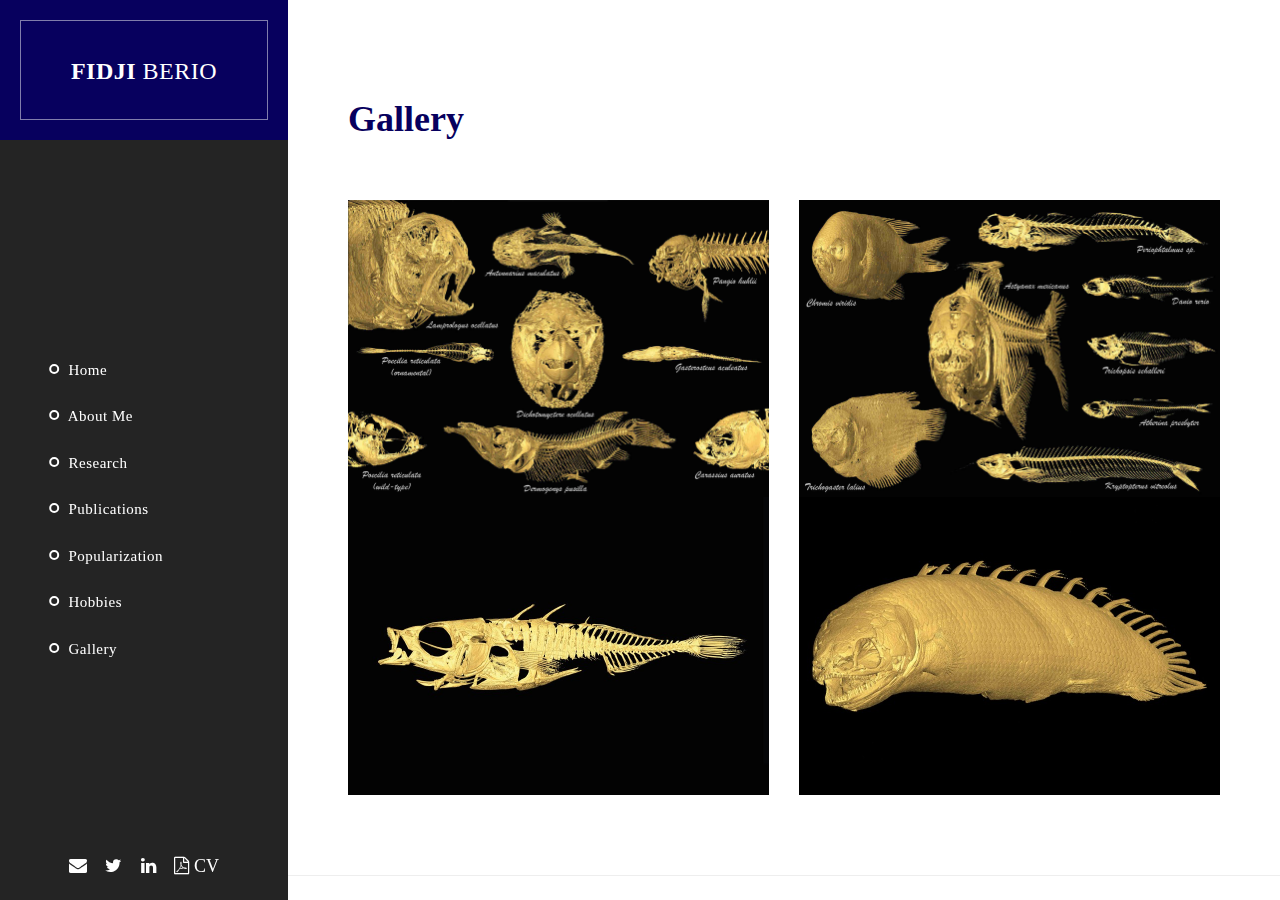
<file: gallery.html>
<!DOCTYPE html>
<html lang="en">

<head>
    <meta charset="utf-8">
    <meta http-equiv="X-UA-Compatible" content="IE=edge">
    <title>Fidji Berio</title>
    <meta name="author" content="Fidji Berio">
    <meta name="description" content="Fidji Berio | Homepage">
    <meta name="keywords" content="Fidji Berio,Fidji,Berio,PhD,Doctorat,Thèse,Thesis,France,French,Shark">
    <meta name="viewport" content="width=device-width, initial-scale=1">
    <link rel="apple-touch-icon" href="apple-touch-icon.png">

    <meta name="robots" content="index, follow">
    <meta name="revisit-after" content="7 days" />

    <link rel="stylesheet" href="css/bootstrap.min.css">
    <link rel="stylesheet" href="css/bootstrap-theme.min.css">
    <link rel="stylesheet" href="css/fontAwesome.css">
    <link rel="stylesheet" href="css/light-box.css">
    <link rel="stylesheet" href="css/owl-carousel.css">
    <link rel="stylesheet" href="css/templatemo-style.css">

    <link href="https://fonts.googleapis.com/css?family=Open+Sans:300,400,600,700,800" rel="stylesheet">

    <script src="js/vendor/modernizr-2.8.3-respond-1.4.2.min.js"></script>
</head>

<body>
    <header class="nav-down responsive-nav hidden-lg hidden-md">
        <button type="button" id="nav-toggle" class="navbar-toggle" data-toggle="collapse" data-target="#main-nav">
            <span class="sr-only">Toggle navigation</span>
            <span class="icon-bar"></span>
            <span class="icon-bar"></span>
            <span class="icon-bar"></span>
        </button>
        <div id="main-nav" class="collapse navbar-collapse">
            <nav>
                <ul class="nav navbar-nav">
                    <li><a href="index.html#top">Home</a></li>
                    <li><a href="index.html#aboutme">About me</a></li>
                    <li><a href="index.html#projects">Research</a></li>
                    <li><a href="index.html#publications">Publications</a></li>
                    <!-- <li><a href="index.html#resume">CV</a></li> -->
                    <li><a href="https://www.futura-sciences.com/sciences/personnalites/sciences-fidji-berio-1845/"
                            target="_blank">Popularization</a></li>
                    <li><a href="index.html#perso">Hobbies</a></li>
                    <li><a href="index.html#gallery">Gallery</a></li>
                    <!-- <li><a href="index.html#contact">Contact</a></li> -->
                    <li><a href="mailto:fidji.berio[AT]gmail.com" target="_blank"><i class="fa fa-envelope"></i></a>
                    </li>
                    <li><a href="https://twitter.com/fidjiberio" target="_blank"><i class="fa fa-twitter"></i></a></li>
                    <!-- <li><a href="https://www.researchgate.net/profile/Fidji_Berio" target="_blank"><i class="fa fa-researchgate"></i></a></li> -->
                    <li><a href="https://www.linkedin.com/in/fidjiberio/?locale=en_US" target="_blank"><i
                                class="fa fa-linkedin"></i></a></li>
                    <li><a href="img/Resume_Fidji_Berio.pdf" target="_blank"><i class="fa fa-file-pdf-o"></i> CV</a>
                    </li>
                </ul>
            </nav>
        </div>
    </header>

    <div class="sidebar-navigation hidden-xs">
        <div class="logo">
            <a href="index.html">Fidji <em>Berio</em></a>
        </div>
        <nav>
            <ul>
                <li>
                    <a href="index.html#top">
                        <span class="rect"></span>
                        <span class="circle"></span>
                        Home
                    </a>
                </li>
                <li>
                    <a href="index.html#aboutme">
                        <span class="rect"></span>
                        <span class="circle"></span>
                        About me
                    </a>
                </li>
                <li>
                    <a href="index.html#projects">
                        <span class="rect"></span>
                        <span class="circle"></span>
                        Research
                    </a>
                </li>
                <li>
                    <a href="index.html#publications">
                        <span class="rect"></span>
                        <span class="circle"></span>
                        Publications
                    </a>
                </li>
                <li>
                    <a href="https://www.futura-sciences.com/sciences/personnalites/sciences-fidji-berio-1845/"
                        target="_blank">
                        <span class="rect"></span>
                        <span class="circle"></span>
                        Popularization
                    </a>
                </li>
                <li>
                    <a href="index.html#perso">
                        <span class="rect"></span>
                        <span class="circle"></span>
                        Hobbies
                    </a>
                </li>
                <li>
                    <a href="index.html#gallery">
                        <span class="rect"></span>
                        <span class="circle"></span>
                        Gallery
                    </a>
                </li>
            </ul>
        </nav>
        <ul class="social-icons">
            <li><a href="mailto:fidji.berio[AT]gmail.com" target="_blank"><i class="fa fa-envelope"></i></a></li>
            <li><a href="https://twitter.com/fidjiberio" target="_blank"><i class="fa fa-twitter"></i></a></li>
            <!-- <li><a href="https://www.researchgate.net/profile/Fidji_Berio" target="_blank"><i class="fa fa-researchgate"></i></a></li> -->
            <li><a href="https://www.linkedin.com/in/fidjiberio/?locale=en_US" target="_blank"><i
                        class="fa fa-linkedin"></i></a>
            </li>
            <li><a href="img/Resume_Fidji_Berio.pdf" target="_blank"><i class="fa fa-file-pdf-o"></i> CV</a></li>
        </ul>
    </div>

    <div class="page-content">
        <section id="projects" class="content-section">
            <div class="section-heading">
                <h1><em>Gallery</em></h1>
            </div>
            <div class="section-content">
                <div class="row">
                    <div class="col-md-6">
                        <img src="img/gal_lab_species1.jpg" alt="CT scans of fishes" title="CT scans of fishes"
                            class="rounded-corner">
                    </div>
                    <div class="col-md-6">
                        <img src="img/gal_lab_species2.jpg" alt="CT scans of fishes" title="CT scans of fishes"
                            class="rounded-corner">
                    </div>
                </div>
                <div class="row">
                    <div class="col-md-6">
                        <img src="img/gal_stickleback.jpg" alt="Three-spine stickleback" title="Three-spine stickleback"
                            class="rounded-corner">
                    </div>
                    <div class="col-md-6">
                        <img src="img/gal_polypterus.jpg" alt="Polypterus senegalus" title="Polypterus senegalus"
                            class="rounded-corner">
                    </div>
                </div>
                <!-- <div class="row">
                    <div class="col-md-6">
                        <img src="img/canada.jpg" alt="St Laurent river" title="St Laurent river"
                            class="rounded-corner">
                    </div>
                    <div class="col-md-6">
                        <img src="img/whale.jpg" alt="Whale" title="Whale" width="380px" class="rounded-corner">
                    </div>
                </div>
            </div>
        </section>
    </div>
    <section class="footer">
        <h6>Copyright &copy; 2019 Fidji Berio</h6>
    </section>
    <script src="https://ajax.googleapis.com/ajax/libs/jquery/1.11.2/jquery.min.js"></script>
    <script>window.jQuery || document.write('<script src="js/vendor/jquery-1.11.2.min.js"><\/script>')</script>

    <script src="js/vendor/bootstrap.min.js"></script>

    <script src="js/plugins.js"></script>
    <script src="js/main.js"></script>

    <script>
        // Hide Header on on scroll down
        var didScroll;
        var lastScrollTop = 0;
        var delta = 5;
        var navbarHeight = $('header').outerHeight();

        $(window).scroll(function (event) {
            didScroll = true;
        });

        setInterval(function () {
            if (didScroll) {
                hasScrolled();
                didScroll = false;
            }
        }, 250);

        function hasScrolled() {
            var st = $(this).scrollTop();

            // Make sure they scroll more than delta
            if (Math.abs(lastScrollTop - st) <= delta)
                return;

            // If they scrolled down and are past the navbar, add class .nav-up.
            // This is necessary so you never see what is "behind" the navbar.
            if (st > lastScrollTop && st > navbarHeight) {
                // Scroll Down
                $('header').removeClass('nav-down').addClass('nav-up');
            } else {
                // Scroll Up
                if (st + $(window).height() < $(document).height()) {
                    $('header').removeClass('nav-up').addClass('nav-down');
                }
            }

            lastScrollTop = st;
        }
    </script>
    <script src="http://ajax.googleapis.com/ajax/libs/jquery/1.10.2/jquery.min.js"></script>
</body>

</html>
</file>
<file: css/light-box.css>
/* LIGHT BOX */

body:after {
  content: url(../img/close.png) url(../img/loading.gif) url(../img/prev.png) url(../img/next.png);
  display: none;
}

body.lb-disable-scrolling {
  overflow: hidden;
}

.lightboxOverlay {
  position: absolute;
  top: 0;
  left: 0;
  z-index: 99999;
  background-color: black;
  filter: progid:DXImageTransform.Microsoft.Alpha(Opacity=80);
  opacity: 0.8;
  display: none;
}

.lightbox {
  position: absolute;
  margin-top: 0%;
  left: 0;
  width: 100%;
  z-index: 100000;
  text-align: center;
  line-height: 0;
  font-weight: normal;
}

.lightbox .lb-image {
  display: block;
  height: auto;
  max-width: inherit;
  max-height: none;
  border-radius: 5px;

  /* Image border */
  border: 10px solid white;
}

.lightbox a img {
  border: none;
}

.lb-outerContainer {
  position: relative;
  *zoom: 1;
  width: 250px;
  height: 250px;
  margin: 0 auto;
  border-radius: 4px;

  /* Background color behind image.
     This is visible during transitions. */
  background-color: white;
}

.lb-outerContainer:after {
  content: "";
  display: table;
  clear: both;
}

.lb-loader {
  position: absolute;
  top: 43%;
  left: 0;
  height: 25%;
  width: 100%;
  text-align: center;
  line-height: 0;
}

.lb-cancel {
  display: block;
  width: 32px;
  height: 32px;
  margin: 0 auto;
  background: url(../img/loading.gif) no-repeat;
}

.lb-nav {
  position: absolute;
  top: 0;
  left: 0;
  height: 100%;
  width: 100%;
  z-index: 10;
}

.lb-container > .nav {
  left: 0;
}

.lb-nav a {
  outline: none;
  background-image: url('[data-uri]');
}

.lb-prev, .lb-next {
  height: 100%;
  cursor: pointer;
  display: block;
}

.lb-nav a.lb-prev {
  width: 34%;
  left: 0;
  float: left;
  background: url(../img/prev.png) left 48% no-repeat;
  filter: progid:DXImageTransform.Microsoft.Alpha(Opacity=0);
  opacity: 0;
  -webkit-transition: opacity 0.6s;
  -moz-transition: opacity 0.6s;
  -o-transition: opacity 0.6s;
  transition: opacity 0.6s;
}

.lb-nav a.lb-prev:hover {
  filter: progid:DXImageTransform.Microsoft.Alpha(Opacity=100);
  opacity: 1;
}

.lb-nav a.lb-next {
  width: 64%;
  right: 0;
  float: right;
  background: url(../img/next.png) right 48% no-repeat;
  filter: progid:DXImageTransform.Microsoft.Alpha(Opacity=0);
  opacity: 0;
  -webkit-transition: opacity 0.6s;
  -moz-transition: opacity 0.6s;
  -o-transition: opacity 0.6s;
  transition: opacity 0.6s;
}

.lb-nav a.lb-next:hover {
  filter: progid:DXImageTransform.Microsoft.Alpha(Opacity=100);
  opacity: 1;
}

.lb-dataContainer {
  margin: 0 auto;
  padding-top: 5px;
  *zoom: 1;
  width: 100%;
  -moz-border-radius-bottomleft: 4px;
  -webkit-border-bottom-left-radius: 4px;
  border-bottom-left-radius: 4px;
  -moz-border-radius-bottomright: 4px;
  -webkit-border-bottom-right-radius: 4px;
  border-bottom-right-radius: 4px;
}

.lb-dataContainer:after {
  content: "";
  display: table;
  clear: both;
}

.lb-data {
  padding: 0 4px;
  color: #ccc;
}

.lb-data .lb-details {
  width: 85%;
  float: left;
  text-align: left;
  line-height: 1.1em;
}

.lb-data .lb-caption {
  font-size: 13px;
  font-weight: bold;
  line-height: 1em;
}

.lb-data .lb-caption a {
  color: #4ae;
}

.lb-data .lb-number {
  margin-top: 15px;
  display: block;
  clear: left;
  padding-bottom: 1em;
  font-size: 13px;
  color: #999999;
}

.lb-data .lb-close {
  display: block;
  float: right;
  width: 30px;
  height: 30px;
  background: url(../img/close.png) top right no-repeat;
  text-align: right;
  outline: none;
  filter: progid:DXImageTransform.Microsoft.Alpha(Opacity=70);
  opacity: 0.7;
  -webkit-transition: opacity 0.2s;
  -moz-transition: opacity 0.2s;
  -o-transition: opacity 0.2s;
  transition: opacity 0.2s;
}

.lb-data .lb-close:hover {
  cursor: pointer;
  filter: progid:DXImageTransform.Microsoft.Alpha(Opacity=100);
  opacity: 1;
}
</file>
<file: css/owl-carousel.css>
/**
 * Owl Carousel v2.3.1
 * Copyright 2013-2018 David Deutsch
 * Licensed under: SEE LICENSE IN https://github.com/OwlCarousel2/OwlCarousel2/blob/master/LICENSE
 */
/*
 *  Owl Carousel - Core
 */
.owl-carousel {
  display: none;
  width: 100%;
  -webkit-tap-highlight-color: transparent;
  /* position relative and z-index fix webkit rendering fonts issue */
  position: relative;
  z-index: 1; }
  .owl-carousel .owl-stage {
    position: relative;
    -ms-touch-action: pan-Y;
    touch-action: manipulation;
    -moz-backface-visibility: hidden;
    /* fix firefox animation glitch */ }
  .owl-carousel .owl-stage:after {
    content: ".";
    display: block;
    clear: both;
    visibility: hidden;
    line-height: 0;
    height: 0; }
  .owl-carousel .owl-stage-outer {
    position: relative;
    overflow: hidden;
    /* fix for flashing background */
    -webkit-transform: translate3d(0px, 0px, 0px); }
  .owl-carousel .owl-wrapper,
  .owl-carousel .owl-item {
    -webkit-backface-visibility: hidden;
    -moz-backface-visibility: hidden;
    -ms-backface-visibility: hidden;
    -webkit-transform: translate3d(0, 0, 0);
    -moz-transform: translate3d(0, 0, 0);
    -ms-transform: translate3d(0, 0, 0); }
  .owl-carousel .owl-item {
    position: relative;
    min-height: 1px;
    float: left;
    -webkit-backface-visibility: hidden;
    -webkit-tap-highlight-color: transparent;
    -webkit-touch-callout: none; }
  .owl-carousel .owl-item img {
    display: block;
    width: 100%; }
  .owl-carousel .owl-nav.disabled,
  .owl-carousel .owl-dots.disabled {
    display: none; }
  .owl-carousel .owl-nav .owl-prev,
  .owl-carousel .owl-nav .owl-next,
  .owl-carousel .owl-dot {
    cursor: pointer;
    cursor: hand;
    -webkit-user-select: none;
    -khtml-user-select: none;
    -moz-user-select: none;
    -ms-user-select: none;
    user-select: none; }
  .owl-carousel .owl-nav button.owl-prev,
  .owl-carousel .owl-nav button.owl-next,
  .owl-carousel button.owl-dot {
    background: none;
    color: inherit;
    border: none;
    padding: 0 !important;
    font: inherit; }
  .owl-carousel.owl-loaded {
    display: block; }
  .owl-carousel.owl-loading {
    opacity: 0;
    display: block; }
  .owl-carousel.owl-hidden {
    opacity: 0; }
  .owl-carousel.owl-refresh .owl-item {
    visibility: hidden; }
  .owl-carousel.owl-drag .owl-item {
    -ms-touch-action: none;
        touch-action: none;
    -webkit-user-select: none;
    -moz-user-select: none;
    -ms-user-select: none;
    user-select: none; }
  .owl-carousel.owl-grab {
    cursor: move;
    cursor: grab; }
  .owl-carousel.owl-rtl {
    direction: rtl; }
  .owl-carousel.owl-rtl .owl-item {
    float: right; }

/* No Js */
.no-js .owl-carousel {
  display: block; }

/*
 *  Owl Carousel - Animate Plugin
 */
.owl-carousel .animated {
  animation-duration: 1000ms;
  animation-fill-mode: both; }

.owl-carousel .owl-animated-in {
  z-index: 0; }

.owl-carousel .owl-animated-out {
  z-index: 1; }

.owl-carousel .fadeOut {
  animation-name: fadeOut; }

@keyframes fadeOut {
  0% {
    opacity: 1; }
  100% {
    opacity: 0; } }

/*
 * 	Owl Carousel - Auto Height Plugin
 */
.owl-height {
  transition: height 500ms ease-in-out; }

/*
 * 	Owl Carousel - Lazy Load Plugin
 */
.owl-carousel .owl-item .owl-lazy {
  opacity: 0;
  transition: opacity 400ms ease; }

.owl-carousel .owl-item img.owl-lazy {
  transform-style: preserve-3d; }

/*
 * 	Owl Carousel - Video Plugin
 */
.owl-carousel .owl-video-wrapper {
  position: relative;
  height: 100%;
  background: #000; }

.owl-carousel .owl-video-play-icon {
  position: absolute;
  height: 80px;
  width: 80px;
  left: 50%;
  top: 50%;
  margin-left: -40px;
  margin-top: -40px;
  background: url("owl.video.play.png") no-repeat;
  cursor: pointer;
  z-index: 1;
  -webkit-backface-visibility: hidden;
  transition: transform 100ms ease; }

.owl-carousel .owl-video-play-icon:hover {
  -ms-transform: scale(1.3, 1.3);
      transform: scale(1.3, 1.3); }

.owl-carousel .owl-video-playing .owl-video-tn,
.owl-carousel .owl-video-playing .owl-video-play-icon {
  display: none; }

.owl-carousel .owl-video-tn {
  opacity: 0;
  height: 100%;
  background-position: center center;
  background-repeat: no-repeat;
  background-size: contain;
  transition: opacity 400ms ease; }

.owl-carousel .owl-video-frame {
  position: relative;
  z-index: 1;
  height: 100%;
  width: 100%; }
</file>
<file: css/templatemo-style.css>
/*

Sentra Template

http://www.templatemo.com/tm-518-sentra

*/

body {
  font-family: Georgia, 'Times New Roman', Times, serif;
}

p h6 {
  font-size: 13px;
  color: #7a7a7a;
  line-height: 24px;
}

.page-content {
  width: 77.5%;
  float: right;
}

.content-section {
  padding-top: 80px;
  position: relative;
  width: 100%;
  display: inline-block;
  height: auto;
  left: 50%;
  text-align: center;
  -webkit-transform: translateX(-50%);
  -moz-transform: translateX(-50%);
  -ms-transform: translateX(-50%);
  -o-transform: translateX(-50%);
  transform: translateX(-50%);
}

.section-heading {
  text-align: left;
  position: relative;
  margin-bottom: 60px;
}

.section-heading h2 {
  margin-top: 0px;
  font-size: 32px;
  color: #232323;
  display: inline-block;
  margin-right: 50px;
}

.section-heading em {
  font-style: normal;
  font-weight: 700;
  color: #07005e;
}

.section-heading p {
  display: inline-block;
  font-size: 15px;
  line-height: 26px;
  color: #343434;
  position: absolute;
  top: 12.5px;
}

.white-button a {
  font-size: 13px;
  font-weight: 600;
  color: #07005e;
  text-transform: capitalize;
  background-color: #fff;
  display: inline-block;
  height: 44px;
  line-height: 44px;
  padding: 0px 25px;
  letter-spacing: 0.25px;
  text-decoration: none;
  transition: all 0.3s;
}

.white-button a:hover {
  background-color: #07005e;
  color: #fff;
}

.accent-button a {
  font-size: 13px;
  font-weight: 600;
  color: #fff;
  text-transform: capitalize;
  background-color: #07005e;
  display: inline-block;
  height: 44px;
  line-height: 44px;
  padding: 0px 25px;
  letter-spacing: 0.25px;
  text-decoration: none;
  transition: all 0.3s;
}

.accent-button a:hover {
  background-color: #fff;
  color: #07005e;
}

header {
    position: fixed;
    top: 0;
    transition: top 0.3s ease-in-out;
    width: 100%;
}

.nav-up {
    top: -75px;
}

/* Responsive Navigation */

.responsive-nav {
  position: fixed;
  z-index: 10;
  width: 100%;
  height: 80px;
  background-color: rgba(250,250,250,.95);
  box-shadow: 0px 5px 15px rgba(0,0,0,0.2);
}

.navbar-toggle {
  position: absolute;
  top: 40%;
  left: 50%;
  display: inline-block;
  -webkit-transform: translateX(-50%) translateY(-50%);
  -moz-transform: translateX(-50%) translateY(-50%);
  -ms-transform: translateX(-50%) translateY(-50%);
  -o-transform: translateX(-50%) translateY(-50%);
  transform: translateX(-50%) translateY(-50%);
}

.navbar-nav {
  margin: 0;
  border: none;
}

#main-nav ul {
  text-align: center;
  background-color: rgba(0,0,0,0.9);
  margin-top: 59px;
  width: 100%;
}
#main-nav ul li {
  margin: 15px 0px;
}
#main-nav ul li:hover {
  background-color: transparent;
}
#main-nav ul li a {
  font-size: 15px;
  text-transform: capitalize;
  color: #fff;
  box-shadow: none;
  border: none;
}

#main-nav ul li a:hover {
  opacity: 0.5;
  background-color: transparent;
}

.navbar-toggle span {
  background-color: #232323;
}


/* Sidebar Style */

.sidebar-navigation {
  width: 22.5%;
  float: left;
  height: 100%;
  position: fixed;
  background-color: rgba(12,12,12,0.9);
  z-index: 10;
}

.sidebar-navigation .logo {
  position: absolute;
  width: 100%;
  height: 140px;
  line-height: 100px;
  background-color: #07005e;
  padding: 20px;
  text-align: center;
}

.sidebar-navigation .logo a {
  text-decoration: none;
  color: #fff;
  font-size: 24px;
  font-weight: 700;
  text-transform: uppercase;
  letter-spacing: 0.5px;
  height: 100px;
  width: 100%;
  display: inline-block;
  border: 1px solid rgba(250,250,250,0.5);
}

.sidebar-navigation .logo em {
  font-style: normal;
  font-weight: 300;
}

.sidebar-navigation nav {
  position: relative;
  top: 60%;
  left: 60%;
  -webkit-transform: translateX(-60%) translateY(-60%);
  -moz-transform: translateX(-60%) translateY(-60%);
  -ms-transform: translateX(-60%) translateY(-60%);
  -o-transform: translateX(-60%) translateY(-60%);
  transform: translateX(-60%) translateY(-60%);
}

.sidebar-navigation ul {
  margin-left: 45px;
  list-style: none;
  padding: 0;
}
.sidebar-navigation li{
  padding: 10px 0;
}
.sidebar-navigation span{
  display: inline-block;
  position:relative;
}
.sidebar-navigation nav a{
  display: inline-block;
  color: #fff;
  margin-top: 5px;
  text-decoration: none!important;
  font-size: 15px;
  letter-spacing: 0.5px;
  text-transform: capitalize;
}
.circle{
  margin-right: 5px;
  height: 10px;
  width: 10px;
  left: 0px;
  top: -1px;
  border-radius: 50%;
  background-color: transparent;
  border: 2px solid #fff;
  transition: all 0.3s;
}
.rect{
  height: 1px;
  width: 0px;
  left: 0;
  bottom: 5.5px;
  background-color: #fff;
  -webkit-transition: -webkit-transform 0.1s, width 0.6s;
  -moz-transition: -webkit-transform 0.1s, width 0.6s;
  transition: transform 0.1s, width 0.6s;
}
.sidebar-navigation nav a:focus {
  color: #fff;
}
.sidebar-navigation nav a:hover, nav .active-section {
  color: #fff;
}
.sidebar-navigation nav a:hover span, nav .active-section span{
  background-color: #ddd;
}
.sidebar-navigation nav .active-section .rect{
  width: 30px;
}
.sidebar-navigation nav .active-section .circle{
  background-color: #fff;
}

.sidebar-navigation .social-icons {
  position: absolute;
  width: 100%;
  bottom: 10px;
  padding: 0;
  margin: 0;
  text-align: center;
}

.sidebar-navigation .social-icons li {
  display: inline-block;
  margin-right: 15px;
  margin-top: 0px;
  margin-bottom: 0px;
}
.sidebar-navigation .social-icons li:last-child {
  margin-right: 0px;
}

.sidebar-navigation .social-icons li a {
  font-size: 18px;
  color: #fff;
  transition: all 0.5s;
}

.sidebar-navigation .social-icons li a:hover {
  color: #07005e;
}


/* Slider Style */

.slider .content-section {
  padding-top: 0px;
  min-width: 100%;
  min-height: 100vh;
  width: 100%;
  height: 100vh;
  text-align: center;
}

.slider p a {
  color: #FFF;
}
.slider p a:hover {
  color: #FF0;
  text-decoration: none;
}

.Modern-Slider .info {
  text-align: right;
  position: absolute;
  z-index: 10;
  top: 50%;
  right: 60px;
  -webkit-transform: translateY(-50%);
  -moz-transform: translateY(-50%);
  -ms-transform: translateY(-50%);
  -o-transform: translateY(-50%);
  transform: translateY(-50%);
  display: inline-block;
}

.Modern-Slider .info h1 h2 {
  margin-top: 0px;
  margin-bottom: 15px;
  font-size: 48px;
  color: #07005e;
  font-weight: 700;
}

.Modern-Slider .info p {
  font-size: 15px;
  color: #07005e;
}

.Modern-Slider .info .white-button {
  margin-top: 30px;
}

.Modern-Slider .info .white-button a:focus {
  outline: none;
}

.Modern-Slider .slick-dots {
  opacity: 0;
}

.Modern-Slider .NextArrow{
  outline: none;
  display: none;
  position:absolute;
  top:60px;
  right:60px;
  width:50px;
  height:50px;
  background:rgba(0,0,0,.50);
  border:0 none;
  margin-top:-22.5px;
  text-align:center;
  font:32px/50px FontAwesome;
  color:#FFF;
  z-index:5;
}

.Modern-Slider .NextArrow:before{content:'\f105';}

.Modern-Slider .PrevArrow{
  outline: none;
  position:absolute;
  top:60px;
  right: 120px;
  width:50px;
  height:50px;
  background:rgba(0,0,0,.50);
  border:0 none;
  margin-top:-22.5px;
  text-align:center;
  font:32px/50px FontAwesome;
  color:#FFF;
  z-index:5;
}

.Modern-Slider .item .image {
  width: 100%;
  height: 100vh;
  background-position: center center;
  background-size: cover;
  display: block;
}

.Modern-Slider .item-1 .image {
  background-image: url(../img/slide_1.jpg);
}

.Modern-Slider .item-2 .image {
  background-image: url(../img/slide_2.jpg);
}

.Modern-Slider .item-3 .image {
  background-image: url(../img/slide_3.jpg);
}

.Modern-Slider .item-4 .image {
  background-image: url(../img/slide_4.jpg);
}

.Modern-Slider .item-5 .image {
  background-image: url(../img/slide_5.jpg);
}

.Modern-Slider .item-6 .image {
  background-image: url(../img/slide_6.jpg);
}

.Modern-Slider .item-7 .image {
    background-image: url(../img/slide_6.jpg);
}

.Modern-Slider .PrevArrow:before{content:'\f104';}

.Modern-Slider .item .image {
  animation: zoomin 12s ease-in-out infinite alternate;
  -webkit-animation: zoomin 12s ease-in-out infinite alternate;
}

@keyframes zoomin {
    0% {-webkit-transform: scale(1);}
    100% {-webkit-transform: scale(1.2);}
}

.Modern-Slider {background:transparent;}

/* ==== Slick Slider Css Ruls === */
.slick-slider{position:relative;display:block;-webkit-user-select:none;-moz-user-select:none;-ms-user-select:none;user-select:none;-webkit-touch-callout:none;-khtml-user-select:none;-ms-touch-action:pan-y;touch-action:pan-y;-webkit-tap-highlight-color:transparent}
.slick-list{position:relative;display:block;overflow:hidden;margin:0;padding:0}
.slick-list:focus{outline:none}.slick-list.dragging{cursor:hand}
.slick-slider .slick-track,.slick-slider .slick-list{-webkit-transform:translate3d(0,0,0);-ms-transform:translate3d(0,0,0);transform:translate3d(0,0,0)}
.slick-track{position:relative;top:0;left:0;display:block}
.slick-track:before,.slick-track:after{display:table;content:''}.slick-track:after{clear:both}
.slick-loading .slick-track{visibility:hidden}
.slick-slide{display:none;float:left /* If RTL Make This Right */ ;height:100%;min-height:1px}
.slick-slide.dragging img{pointer-events:none}
.slick-initialized .slick-slide{display:block}
.slick-loading .slick-slide{visibility:hidden}
.slick-vertical .slick-slide{display:block;height:auto;border:1px solid transparent}


/* About me Style */

#aboutme {
  padding-left: 60px;
  padding-right: 60px;
  padding-bottom: 50px;
}


/* Featured Style */

#projects {
  padding-left: 60px;
  padding-right: 60px;
  padding-bottom: 80px;
  border-bottom: 1px solid #eee;
}

#projects .section-heading {
  margin-right: 20%;
}

#projects .content-section {
  display: inline-block;
  position: relative;
}

#projects .owl-dots {
  margin-top: 40px;
}

#projects .owl-dots .owl-dot span  {
  width: 12px;
  height: 12px;
  background-color: #cdcdcd!important;
  display: inline-block;
  border-radius: 50%;
  margin: 0 3px;
}

#projects .owl-dots .active span {
  background-color: #07005e!important;
}

#projects .owl-dots button {
  outline: none;
}

#projects .owl-nav {
  position: absolute;
  display: inline-block;
  top: -110px;
  right: 0;
}

#projects .owl-nav button:focus {
  outline: none;
}

#projects .owl-nav .owl-prev span {
  margin-right: 10px;
}

#projects .owl-nav .owl-next span, #projects .owl-nav .owl-prev span {
  outline: none;
  width: 50px;
  height: 50px;
  display: inline-block;
  text-align: center;
  line-height: 42px;
  background-color: #eee;
  color: #232323;
  font-size: 42px;
  transition: all 0.5s;
}

#projects .owl-nav span:hover {
  background-color: #07005e;
  color: #fff;
}

#projects .item {
  text-align: left;
  position: relative;
  z-index: 10;
}

#projects .item .image {
  position: relative;
}

#projects .item .image img {
  width: 100%;
  overflow: hidden;
}

img {
  width: 100%;
}

#projects .item .image .featured-button a {
  font-size: 13px;
  font-weight: 600;
  color: #fff;
  text-align: center;
  text-transform: capitalize;
  background-color: rgba(69,72,154, 0.9);
  display: inline-block;
  height: 44px;
  line-height: 44px;
  width: 100%;
  letter-spacing: 0.25px;
  text-decoration: none;
  transition: all 0.5s;
  position: absolute;
  z-index: 9;
  bottom: -44px;
  opacity: 0;
}

#projects .item:hover .featured-button a {
  bottom: 0;
  opacity: 1;
}

#projects .item .text-content {
  padding-top: 20px;
  background-color: #fff;
  position: relative;
  z-index: 10;
}

#projects .item .text-content h4 {
  margin-top: 0px;
  margin-bottom: 5px;
  font-size: 21px;
  font-weight: 600;
  color: #232323;
  letter-spacing: 0.5px;
}

#projects .item .text-content span {
  display: inline-block;
  font-size: 15px;
  font-weight: 600;
  color: #7a7a7a;
  letter-spacing: 0.5px;
  margin-bottom: 12.5px;
}

/* Projects Style */

#publications {
  padding-left: 60px;
  padding-right: 60px;
  padding-bottom: 50px;
  text-align: left;
}

#publications .masonry {
  position: relative;
  width: 100%;
}

#publications .masonry .item img {
  transition: all 1s;
  width: 100%;
  overflow: hidden;
  margin-bottom: 30px;
}

#publications .masonry .item img:hover {
  opacity: 0.5;
}



/* Video Presentation Style */

#resume {
  text-align: center;
  background-color: #f4f4f4;
  padding: 100px 60px;
}

#resume .section-heading {
  margin-bottom: 30px;
  text-align: center;
}

#resume .section-heading h1 {
  display: block;
  margin: 0px;
}

#resume .section-heading p {
  position: relative;
  margin: 0px;
}

#resume .accent-button {
  margin-top: 30px;
}

.box-video{
  width: 100%;
  position: relative;
  margin-top: 30px;
  cursor: pointer;
  overflow: hidden;
}

.box-video .bg-video{
  position: absolute;
  top: 0;
  left: 0;
  width: 100%;
  height: 100%;
  background-repeat: no-repeat;
  background-position: center;
  background-size: cover;
  z-index: 2;
}

.box-video .video-container{
  position: relative;
  margin: 0;
  z-index: 1;
}

.box-video .bt-play {
  position: absolute;
  top:50%;
  left:50%;
  margin:-30px 0 0 -30px;
  display: inline-block;
  width: 60px;
  height: 60px;
  background:#fff;
  border-radius: 50%;
  text-indent: -999em;
  cursor: pointer;
  z-index:2;
  -webkit-transition: all .3s ease-out;
  transition: all .3s ease-out;
}
.box-video .bt-play:after {
  content: '';
  position: absolute;
  left: 50%;
  top: 50%;
  height: 0;
  width: 0;
  margin: -12px 0 0 -6px;
  border: solid transparent;
  border-left-color: #000;
  border-width: 12px 20px;
  -webkit-transition: all .3s ease-out;
  transition: all .3s ease-out;
}
.box-video:hover .bt-play {
  transform: scale(1.1);
}

.box-video.open .bg-video{
  visibility: hidden;
  opacity: 0;
  -webkit-transition: all .6s .8s;
  transition: all .6s .8s;
}
.box-video.open .video-container{
  opacity: 1;
  -webkit-transition: all .6s .8s;
  transition: all .6s .8s;
}




/* Blog Style */

#misc {
  padding-left: 60px;
  padding-right: 60px;
  padding-bottom: 80px;
}

#misc .tabs {
  list-style: none;
  margin: 0px;
  padding: 0px;
  height: 90px;
  width: 100%;
  background-color: #eee;
  border-bottom: 10px solid #07005e;
}

#misc .tabs li {
  display: inline-block;
  text-align: center;
  width: 25%;
  float: left;
  margin: 0;
  padding: 0;
}

#misc .tabs a {
  display: block;
  text-align: center;
  text-decoration: none;
  text-transform: capitalize;
  letter-spacing: 0.5px;
  color: #232323;
  font-size: 19px;
  line-height: 80px;
  font-weight: 600;
  transition: 0.5s;
}

#misc .tabs a:hover {
  color: #07005e;
}


#misc .tabs .active:hover {
  color: #fff;
}

#misc .tabs .active {
  background-color: #07005e;
  color: #fff;
}

.tabgroup {
  background-color: #f4f4f4;
  padding: 20px 30px;
}

.clearfix:after {
  content:"";
  display:table;
  clear:both;
}

#misc .tabgroup ul {
  padding: 0;
  margin: 0;
  list-style: none;
}

#misc .tabgroup ul li {
  display: inline-block;
  text-align: left;
  margin-bottom: 10px;
  padding-bottom: 20px;
  border-bottom: 1px solid #ddd;
}

#misc .tabgroup ul li:last-child {
  border-bottom: none;
  margin-bottom: 0px;
  padding-bottom: 10px;
}

#misc .tabgroup ul li img {
  float: left;
  margin-right: 30px;
  max-width: 100%;
  overflow: hidden;
}
#misc .tabgroup ul li .text-content {
  display: inline;
}

#misc .item .text-content h4 {
  padding-top: 7.5px;
  margin-top: 0px;
  margin-bottom: 5px;
  font-size: 21px;
  font-weight: 600;
  color: #232323;
  letter-spacing: 0.5px;
}

#misc .item .text-content span {
  display: inline-block;
  font-size: 15px;
  font-weight: 600;
  color: #7a7a7a;
  letter-spacing: 0.5px;
  margin-bottom: 15px;
}

#misc .item .text-content .accent-button {
  margin-top: 25px;
}




/* Contact Style */

#contact {
  padding-top: 0px;
  padding-left: 60px;
  padding-right: 60px;
  padding-bottom: 50px;
}

#contact-content {
  padding: 80px 60px;
}

#contact input {
  border-radius: 0px;
  padding-left: 15px;
  font-size: 13px;
  color: #aaa;
  background-color: #f4f4f4;
  border: 1px solid #eee;
  outline: none;
  box-shadow: none;
  line-height: 40px;
  height: 40px;
  width: 100%;
  margin-bottom: 25px;
}

#contact textarea {
  border-radius: 0px;
  padding-left: 15px;
  padding-top: 10px;
  font-size: 13px;
  color: #aaa;
  background-color: #f4f4f4;
  border: 1px solid #eee;
  outline: none;
  box-shadow: none;
  height: 200px;
  max-height: 250px;
  width: 100%;
  max-width: 100%;
  margin-bottom: 25px;
}

#contact button {
  font-size: 13px;
  border-radius: 0px;
  font-weight: 600;
  color: #fff;
  text-transform: capitalize;
  background-color: #07005e;
  display: inline-block;
  height: 44px;
  line-height: 24px;
  outline: none;
  box-shadow: none;
  width: 100%;
  letter-spacing: 0.25px;
  text-decoration: none;
  transition: all 0.3s;
}

#contact button:hover {
  color: #232323;
  background-color: #f4f4f4;
}



/* Footer Style */

.footer {
  background-color: rgba(12,12,12,0.9);
  height: 80px;
  line-height: 80px;
  display: inline-block;
  text-align: center;
  width: 100%;
}

.footer p {
  margin-bottom: 0px;
  font-size: 13px;
  line-height: 80px;
  color: #fff;
  letter-spacing: 0.5px;
  font-weight: 300;
}

.footer p a {
  text-decoration: none;
  color: #fff;
  font-weight: 600;
}



/* Responsive Style */

@media (max-width: 992px) {

  .responsive-nav {
    display: none;
  }

  .sidebar-navigation .logo a {
    font-size: 18px;
  }

  .sidebar-navigation nav a {
    font-size: 13px;
  }

  .sidebar-navigation nav ul {
    margin-left: 30px;
  }

  .sidebar-navigation .social-icons li a {
    font-size: 15px;
  }

}


@media (max-width: 767px) {

  .responsive-nav {
    display: block;
    height: 60px;
  }

  .page-content {
    width: 100%;
  }

  .Modern-Slider .info {
    text-align: center;
    right: 0px;
    padding: 0px 30px;
  }

  .Modern-Slider .NextArrow{
    outline: none;
    display: none;
    position:absolute;
    top:120px;
    right: 50%;
    transform: translateX(50%);
    margin-right: -30px;
    width:50px;
    height:50px;
    background:rgba(0,0,0,.50);
    border:0 none;
    text-align:center;
    font:32px/50px FontAwesome;
    color:#FFF;
    z-index:5;
  }

  .Modern-Slider .NextArrow:before{content:'\f105';}

  .Modern-Slider .PrevArrow{
    outline: none;
    position:absolute;
    top:120px;
    left: 50%;
    transform: translateX(-50%);
    margin-left: -30px;
    width:50px;
    height:50px;
    background:rgba(0,0,0,.50);
    border:0 none;
    text-align:center;
    font:32px/50px FontAwesome;
    color:#FFF;
    z-index:5;
  }



}

@media (max-width: 690px) {

  .section-heading p {
    position: relative;
  }

  #projects {
    padding-left: 15px;
    padding-right: 15px;
  }

  #projects .owl-nav {
    position: absolute;
    display: inline-block;
    top: -220px;
    right: 0;
  }

  #publications {
    padding-left: 15px;
    padding-right: 15px;
  }

  #resume {
    padding-left: 15px;
    padding-right: 15px;
  }

  #misc {
    padding-left: 15px;
    padding-right: 15px;
  }

  #misc .tabs a {
    font-size: 13px;
  }

  #misc .tabgroup ul li img {
    float: none;
    width: 100%;
    margin-bottom: 15px;
  }
  #misc .tabgroup ul li .text-content {
    display: block;
  }

  #contact-content {
    padding-left: 15px;
    padding-right: 15px;
  }

}

/*Custom Dji*/
.well-blue{
  background-color: rgb(0, 197, 255);
}

#well-blue{
  background-color: rgb(0, 197, 255)!important;
}

.well.well-black {
    background: rgba(255, 255, 255, 1);
}

/* table Dji */
table, th, td {
  border: 1px solid black;
}

/* Container holding the image and the text */
.dji-container {
    position: relative;
    text-align: center;
    color: white;
}

.dji-container ul {
  text-align: left;
  color: black;
  font-size: 18px;
}

/* Centered text */
.dji-centered {
    position: absolute;
    top: 10%;
    left: 30%;
    right: 5%;
    /*transform: translate(-50%, -50%);*/
}

/* Top left text */
.dji-left {
    position: absolute;
    top: 10%;
    left: 4%;
}

/* Top left text */
.yann-left {
    position: absolute;
    top: 10%;
    left: 5%;
    right: 5%;
    bottom: 10%;
}

.rounded-corner{
  border-radius: 0%;
}

.straight-corner{
  border-radius: 0%;
}

.text-black{
  color:black;
  font-size: 110%;
}

.text-grey{
  color:#F0F8FF;
  font-size: 110%;
}

.text-center{
  text-align: center;
}

.text-justify{
  text-align: justify;
}

.back-img{
  opacity: 0.9;
  transform: scaleX(-1);
}

.back-img2{
  opacity: 1;
}

/* images interactives */
.interact_img:hover {
  Opacity: 0.5;
}

/* dji new section == perso 02.08.19 */
#perso {
  padding-left: 60px;
  padding-right: 60px;
  padding-bottom: 80px;
}

#perso .tabs {
  list-style: none;
  margin: 0px;
  padding: 0px;
  height: 90px;
  width: 100%;
  background-color: #eee;
  border-bottom: 10px solid #07005e;
}

#perso .tabs li {
  display: inline-block;
  text-align: center;
  width: 25%;
  float: left;
  margin: 0;
  padding: 0;
}

#perso .tabs a {
  display: block;
  text-align: center;
  text-decoration: none;
  text-transform: capitalize;
  letter-spacing: 0.5px;
  color: #232323;
  font-size: 19px;
  line-height: 80px;
  font-weight: 600;
  transition: 0.5s;
}

#perso .tabs a:hover {
  color: #07005e;
}


#perso .tabs .active:hover {
  color: #fff;
}

#perso .tabs .active {
  background-color: #07005e;
  color: #fff;
}

#perso .tabgroup ul {
  padding: 0;
  margin: 0;
  list-style: none;
}

#perso .tabgroup ul li {
  display: inline-block;
  text-align: left;
  margin-bottom: 10px;
  padding-bottom: 20px;
  border-bottom: 1px solid #ddd;
}

#perso .tabgroup ul li:last-child {
  border-bottom: none;
  margin-bottom: 0px;
  padding-bottom: 10px;
}

#perso .tabgroup ul li img {
  float: left;
  margin-right: 30px;
  max-width: 100%;
  overflow: hidden;
}
#perso .tabgroup ul li .text-content {
  display: inline;
}

#perso .item .text-content h4 {
  padding-top: 7.5px;
  margin-top: 0px;
  margin-bottom: 5px;
  font-size: 21px;
  font-weight: 600;
  color: #232323;
  letter-spacing: 0.5px;
}

#perso .item .text-content span {
  display: inline-block;
  font-size: 15px;
  font-weight: 600;
  color: #7a7a7a;
  letter-spacing: 0.5px;
  margin-bottom: 15px;
}

#perso .item .text-content .accent-button {
  margin-top: 25px;
}

/* section heading without bottom space */
.section-heading_nobottom {
  text-align: left;
  position: relative;
  margin-bottom: 10px;
}
</file>
